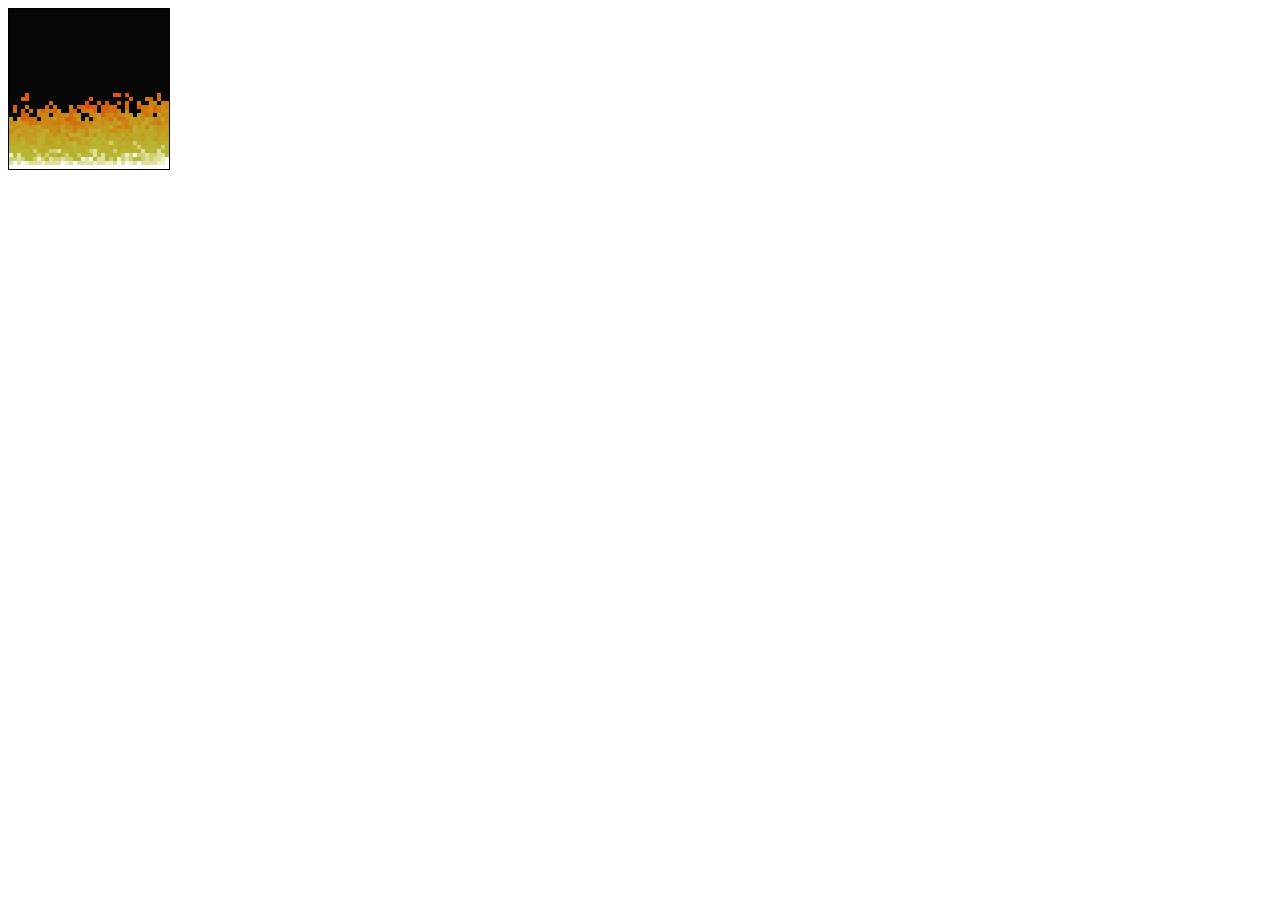
<file: doom-fire-algorithm/index.html>
<!DOCTYPE html>
<html lang="pt-BR">
<head>
  <meta charset="UTF-8">
  <meta name="viewport" content="width=device-width, initial-scale=1.0">
  <meta http-equiv="X-UA-Compatible" content="ie=edge">
  <title>Doom</title>
  <style>
    table {
      border-collapse: collapse;
      border: 1px solid #000;
    }

    td {
      width: 50px;
      height: 50px;
      border: 1px solid #000;
      text-align: center;
      vertical-align: center;
      font-family: monospace;
      font-size: 18px;
      position: relative;
    }

    .pixel-index {
      font-size: 10px;
      display: inline-block;
      position: absolute;
      top: 2px;
      right: 2px;
      color: #999;
    }

    td.pixel {
      width: 4px;
      height: 4px;
      border: 0;
    }
  </style>
</head>
<body>
  <div id="fireCanvas"></div>
  <script src="fire.js"></script>
</body>
</html>
</file>
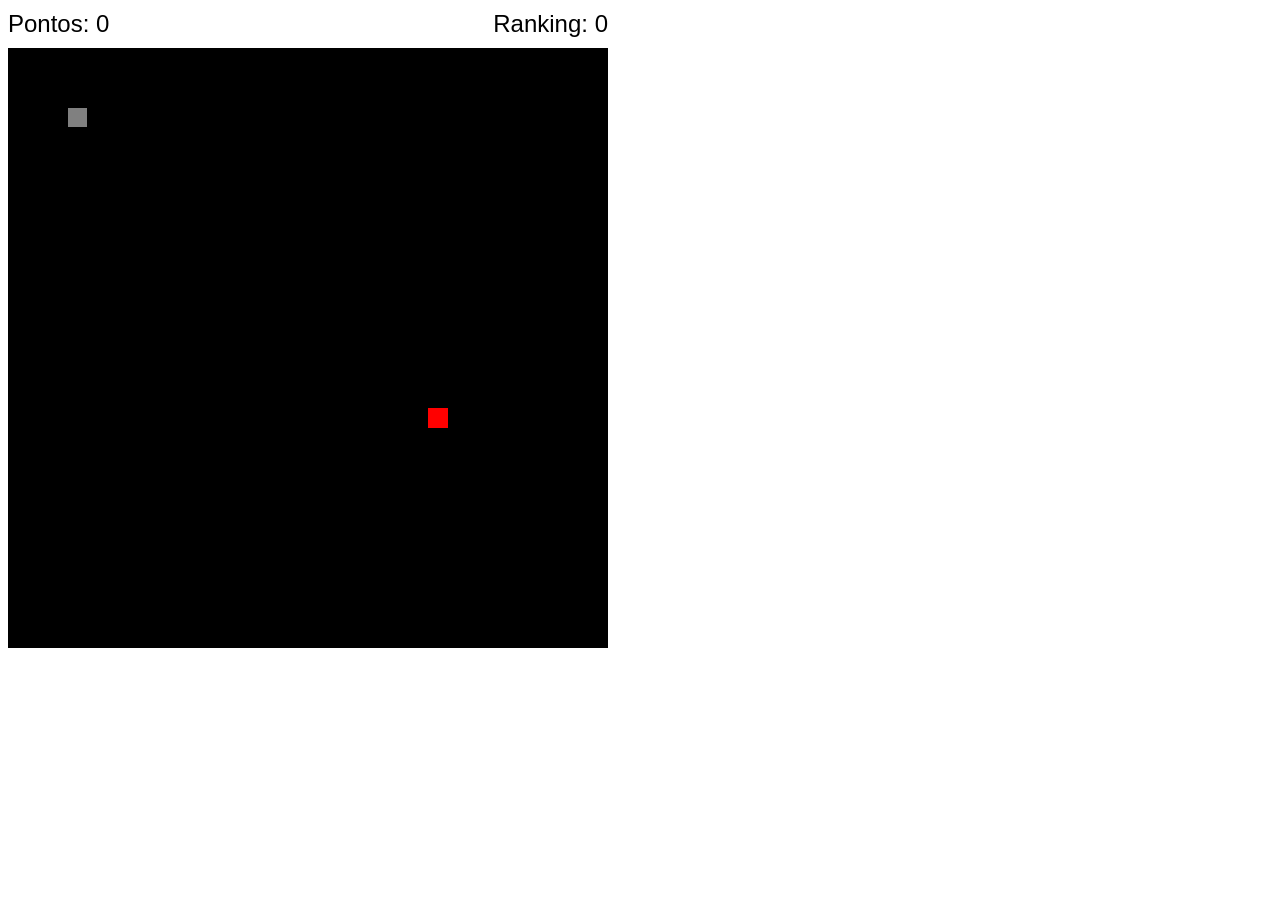
<file: snake/index.html>
<!DOCTYPE html>
<html>
<head>
	<title>SNAKE</title>
	<link rel="stylesheet" type="text/css" href="./style.css" />
</head>
<body>
	<div id="gameOver">
		<h1>GAME OVER!</h1>
		<button id="restart">RESTART</button>
	</div>
	<div class="punctuation">
		<div>
			Pontos: 
			<span id="score">0</span>
		</div>
		<div>
			Ranking:
			<span id="bestScore">0</span>
		</div>
	</div>
	<canvas id="stage" width="600" height="600"></canvas>
	<script type="text/javascript" src="./snake.js"></script>
</body>
</html>
</file>
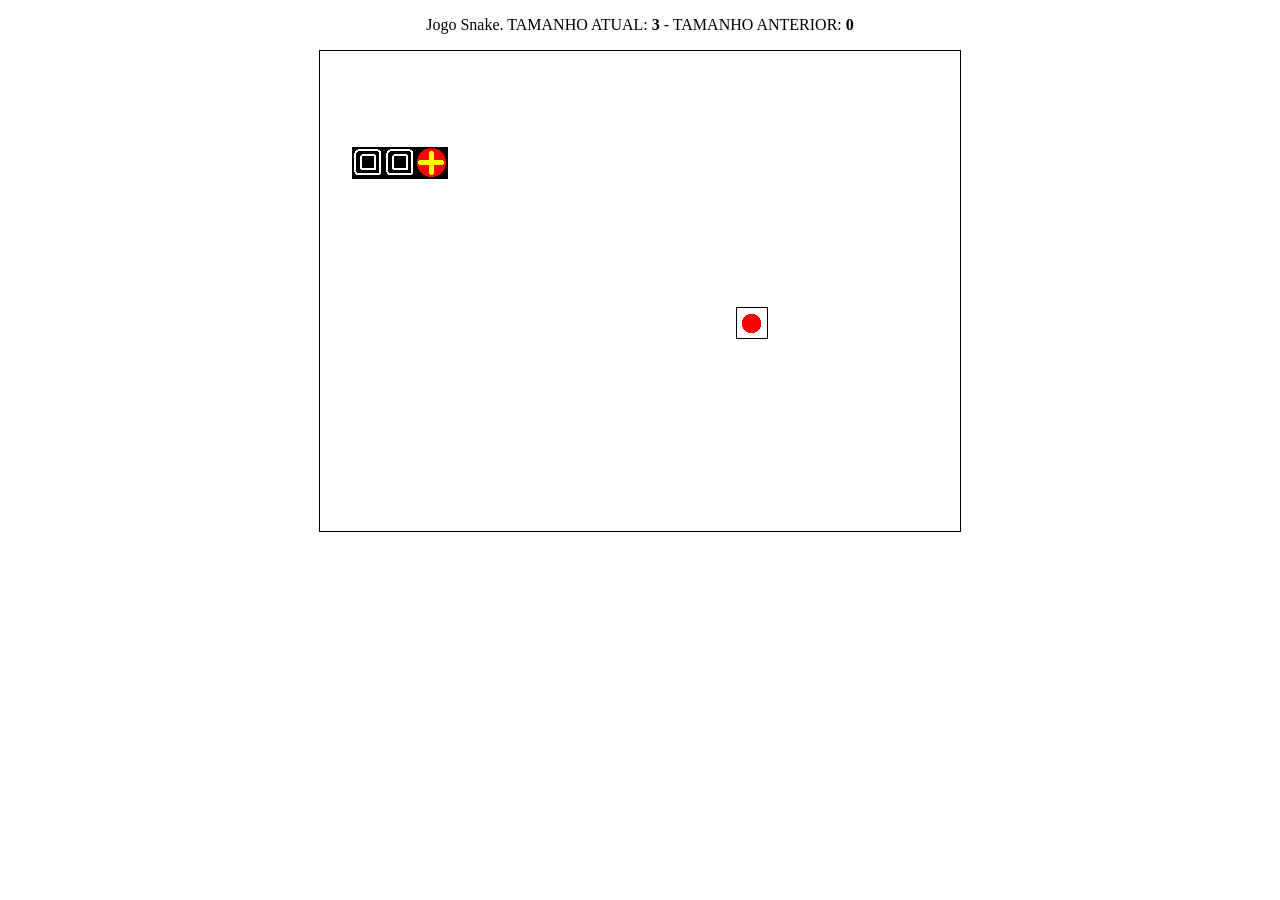
<file: Snake_HTML5/snake.html>
<!DOCTYPE html>
<html>
	<meta http-equiv="Content-Type" content="text/html;charset=utf-8"></meta>
	<head>
		<title>Jogo Snake em HTML5</title>
		<style>
			canvas
			{
   	 		padding-left: 0;
   	 		padding-right: 0;
   	 		margin-left: auto;
    			margin-right: auto;
    			display: block;
			}
		</style>
	</head>
	<body onkeydown="keyboardDown(event)" onkeyup="keyboardUp(event)" onload="setInterval('gameMain()', 130)">
		<script type="text/javascript" src="snake.js"></script>
		<div align="center">
			<p>Jogo Snake. TAMANHO ATUAL: <strong id="currSize"></strong> - TAMANHO ANTERIOR: <strong id="lastSize"></strong></p>
			<canvas id="canvas" style="border:1px solid #000000;">
			Puxa vida, deixe de ser atrasado e baixe um navegador recente com suporte a <strong>HTML5</strong>
			</canvas>
		</div>
	</body>
</html>
</file>
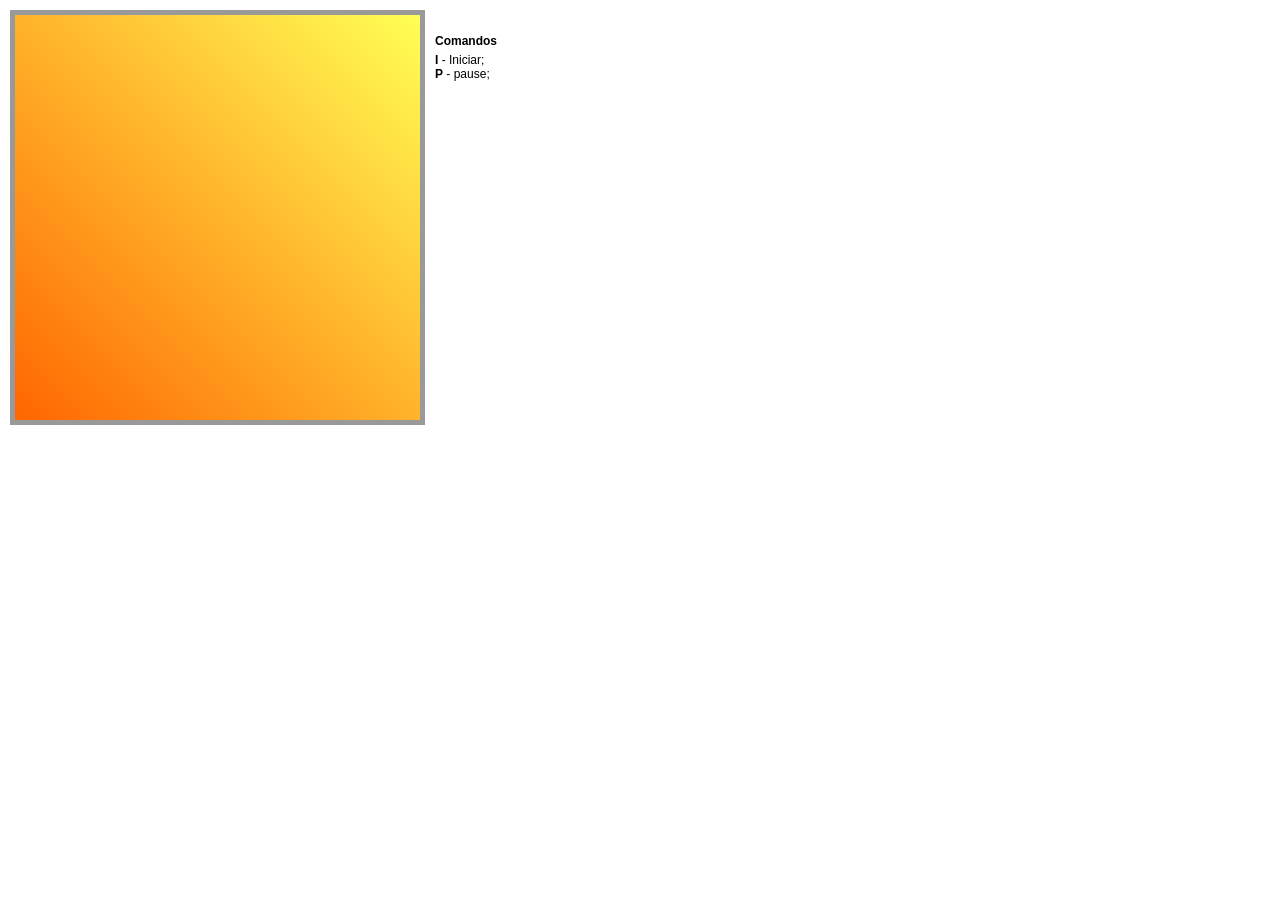
<file: snakeOrange/snake.html>
<!DOCTYPE html PUBLIC "-//W3C//DTD XHTML 1.0 Strict//EN" "http://www.w3.org/TR/xhtml1/DTD/xhtml1-strict.dtd">
<html xmlns="http://www.w3.org/1999/xhtml" xml:lang="pt" lang="pt">
	<head>
		<title>Jogo Snake em HTML5</title>
		<meta http-equiv="content-language" content="pt-br" />
		<meta http-equiv="content-type" content="text/html; charset=ISO-8859-1" />		
		<link rel="stylesheet" href="css/default.css" type="text/css"/>
		<meta name="description" content="Jogo simples para demonstração de funcionamento de canvas em HTML5" />
		<!--[if IE]> <script type="text/javascript" src="js/excanvas.compiled.js"></script>	<![endif]-->
		<script type="text/javascript" src="js/snake.js"></script>		
	</head>
	<body>
		<div id="container">
			<canvas id="canvas" width="405" height="405">
				Seu browser não suporta canvas
			</canvas>
		</div>
		<div id="box_score">
			<h1> <span id="pontos"> 0 </span>&nbsp;pontos </h1>
		</div>
		
		<div class="legenda">
			<h1>Comandos</h1>
			<p><strong>I</strong> - Iniciar;</p>
			<p><strong>P</strong> - pause;</p>
		</div>
		
	</body>
</html>
</file>
<file: snake/style.css>
#gameOver {
  width: 350px;
  height: 150px;
  background-color: aliceblue;
  border-radius: 15px;
  border: 1px solid black;
  position: absolute; 
  top: 260px;
  left: 130px;
  text-align: center;
  display: none;
}

#restart {
  background-color: black;
  border: none;
  border-radius: 12px;
  color: white;
  padding: 15px 32px;
  text-align: center;
  text-decoration: none;
  display: inline-block;
  font-size: 16px;
  cursor: pointer;
}

.punctuation {
  margin-top: 10px;
  margin-bottom: 10px;
  display: flex;
  font-family: Arial, Helvetica, sans-serif;
  justify-content: space-between;
  font-size: 1.5rem;
  width: 600px;
}
</file>
<file: snakeOrange/css/default.css>
/* css reset http://meyerweb.com/eric/thoughts/2007/05/01/reset-reloaded/  */
html,body,div,span,applet,object,iframe,h1,h2,h3,h4,h5,h6,p,blockquote,pre,a,abbr,acronym,address,big,cite,code,del,dfn,em,font,img,ins,kbd,q,s,samp,small,strike,strong,sub,sup,tt,var,dl,dt,dd,ol,ul,li,fieldset,form,label,legend,table,caption,tbody,tfoot,thead,tr,th,td{margin:0;padding:0;border:0;outline:0;font-weight:inherit;font-style:inherit;font-size:100%;font-family:inherit;vertical-align:baseline}:focus{outline:0}body{line-height:1;color:black;background:white}ol,ul{list-style:none}table{border-collapse:separate;border-spacing:0}caption,th,td{text-align:left;font-weight:normal}blockquote:before,blockquote:after,q:before,q:after{content:""}blockquote,q{quotes:"" ""}

body{ padding:10px; }

/* fonte */
body *{font: 12px verdana, tahoma, sans-serif; color:#000;}

strong{ font-weight:bold; }

canvas{ border:5px solid #999; float:left; margin-right:10px;}
div.legenda h1{ font-weight:bold; margin-bottom:5px; }
div#box_score{ visibility:hidden; margin-bottom:10px;}
</file>
